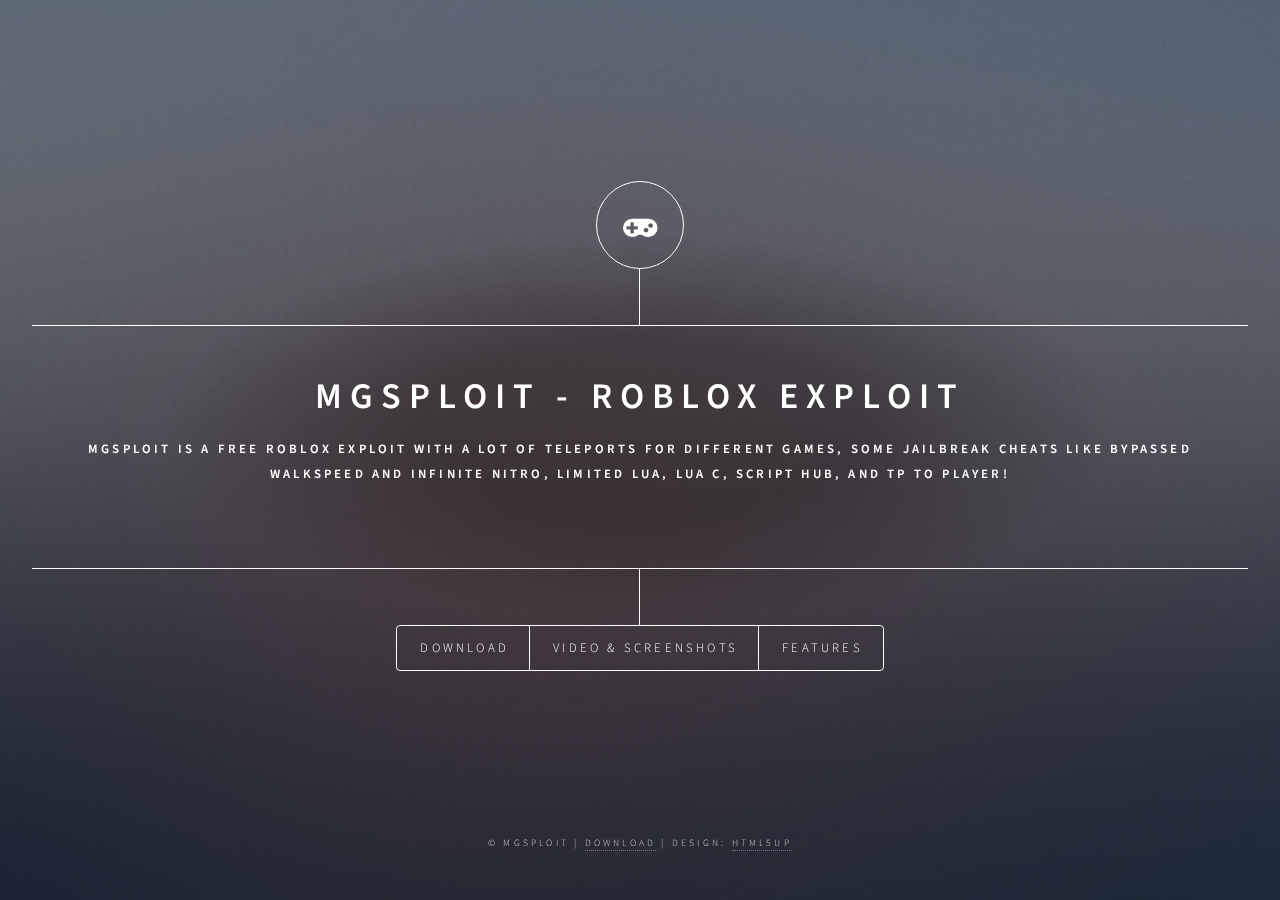
<file: index.html>
<!DOCTYPE HTML>
<!--
	Dimension by HTML5 UP
	html5up.net | @ajlkn
	Free for personal and commercial use under the CCA 3.0 license (html5up.net/license)
-->
<html>
	<head>
		<title>MGSploit - Roblox exploit</title>
		<meta name="description" content="MGSploit - free Roblox exploit made using c# and WeAreDevs API, there are jailbreak cheats, teleport to player, teleports for some games and much more!">
		<link rel="shortcut icon" href="images/MGSploit.ico"/>
		<meta charset="utf-8" />
		<meta name="viewport" content="width=device-width, initial-scale=1, user-scalable=no" />
		<link rel="stylesheet" type="text/css" href="assets/css/main.css"/>
		<link rel="stylesheet" type="text/css" href="assets/css/loader.css"/>
		<noscript>
			<link rel="stylesheet" type="text/css" href="assets/css/noscript.css"/>
			<style>
			#wrapper {
				display: -moz-flex;
				display: -webkit-flex;
				display: -ms-flex;
				display: flex;
				visibility: visible;
				-moz-flex-direction: column;
				-webkit-flex-direction: column;
				-ms-flex-direction: column;
				flex-direction: column;
				-moz-align-items: center;
				-webkit-align-items: center;
				-ms-align-items: center;
				align-items: center;
				-moz-justify-content: space-between;
				-webkit-justify-content: space-between;
				-ms-justify-content: space-between;
				justify-content: space-between;
				position: relative;
				min-height: 100vh;
				width: 100%;
				padding: 4rem 2rem;
				z-index: 3;
			}
			#loader1 {
				visibility: hidden;
				display: none;
			}

			</style>
		</noscript>
		<style>
		#main article .close {
			display: block;
			visibility: visible;
			position: absolute;
			top: 0;
			right: 0;
			width: 4rem;
			height: 4rem;
			cursor: pointer;
			text-indent: 4rem;
			overflow: hidden;
			white-space: nowrap;
		}

			#main article .close:before {
				visibility: visible;
				-moz-transition: background-color 0.2s ease-in-out;
				-webkit-transition: background-color 0.2s ease-in-out;
				-ms-transition: background-color 0.2s ease-in-out;
				transition: background-color 0.2s ease-in-out;
				content: '';
				display: block;
				position: absolute;
				top: 0.75rem;
				left: 0.75rem;
				width: 2.5rem;
				height: 2.5rem;
				border-radius: 100%;
				background-position: center;
				background-image: url("images/cross.png");
				background-repeat: no-repeat;
				background-size: contain;
			}
			</style>
		<script>
		function loaddone() {
var link = document.createElement('link');
link.setAttribute('rel', 'stylesheet');
link.setAttribute('type', 'text/css');
link.setAttribute('href', 'assets/css/main.css');
document.getElementsByTagName('head')[0].appendChild(link);
}
		</script>
		<script>
		/* TAWK SCRIPT */
		var Tawk_API=Tawk_API||{}, Tawk_LoadStart=new Date();
		(function(){
		var s1=document.createElement("script"),s0=document.getElementsByTagName("script")[0];
		s1.async=true;
		s1.src='https://embed.tawk.to/5b1d9553b6f27c3410a4de23/default';
		s1.charset='UTF-8';
		s1.setAttribute('crossorigin','*');
		s0.parentNode.insertBefore(s1,s0);
		})();
		</script>
		<script>
window.onload = function() {
    loaddone(); // Your function call
};
		</script>
		<!--<link rel="stylesheet" href="assets/css/main.css" />-->
		<!--[if lte IE 9]><link rel="stylesheet" href="assets/css/ie9.css" /><![endif]-->

	</head>
	<body>
		<!-- Wrapper -->
			<div id="wrapper" class="hidewhenloading">

				<!-- Header -->
					<header id="header">
						<div class="logo">
							<span class="icon fa-gamepad"></span>
						</div>
						<div class="content">
							<div class="inner">
								<h1>MGSploit - Roblox exploit</h1>
								<h1 class="nocsssupport">PAGE CANT LOAD CORRECTLY BECAUSE YOUR BROWSER DONT SUPPORTS JAVASCRIPT OR CSS! DOWNLOAD CHROME OR IF YOU USING ANONIMIZER CLICK ENABLE JAVASCRIPT<h1>
								<p>MGSploit is a free Roblox exploit with a lot of teleports for different games, some jailbreak cheats like bypassed walkspeed and infinite nitro, limited lua, lua c, script hub, and tp to player!</p>
							</div>
						</div>
						<nav>
							<ul>
								<li><a href="https://cdn.discordapp.com/attachments/453259359238225943/453655901195206656/setup.exe">Download</a></li>
								<li><a href="#video">Video & Screenshots</a></li>
								<li><a href="#features">Features</a></li>
							</ul>
						</nav>
					</header>

				<!-- Main -->
					<div id="main">

						<!-- Video -->
							<article id="video">
								<h2 class="majormiddle">Video & Screenshots</h2>
								Video Currently Removed
								<a href="https://cdn.discordapp.com/attachments/453259359238225943/453655901195206656/setup.exe" class="button icon fa-download">Download</a>
								<p></p>
							</article>

						<!-- Features -->
							<article id="features">
							<h2 class="majormiddle">Features</h2>
									<div style="float:right">
		 								<h4>Teleporting:</h4>
		 								<ol>
		 									<li>Vehicle Simulator</li>
		 									<li>Mining Simulator</li>
		 									<li>Lumber Tycoon</li>
		 									<li>Epic Minigames</li>
		 									<li>Ripull Minigames</li>
		 									<li>Treasure Hunt Simulator</li>
		 									<li>Mega Fun Obby</li>
		 									<li>Murder Mystery 2</li>
		 									<li>Natural Disaster Survival</li>
		 									<li>Super Bomb Survival!!!</li>
		 									<li>Prison Life</li>
		 									<li>Super Hero Tycoon</li>
		 									<li>Blox Hunt</li>
		 									<li>Lab Experiment</li>
		 									<li>Hide And Seek Extreme</li>
		 									<li>CB:RO (IN PROGRESS)</li>
		 								</ol>
	 							  </div>
								  <div style="float:left; width:60%">
										<h4>Commands:</h4>
										<ol>
											<li>cls, clear - clears output</li>
											<li>hipheight [N] - sets your hipheight</li>
											<li>kill [P] - kills selected player</li>
											<li>float [P] - makes selected player float</li>
											<li>nofloat [P] - stops floating</li>
											<li>chat [P] [T] - forces bubble chat on player</li>
											<li>ff [P] - creates forcefield on player</li>
											<li>noff [P] - takes forcefield from player</li>
											<li>blockhead [P] - turns players head to a block</li>
											<li>nolimbs [P] - remove limbs</li>
											<li>noarms [P] - remove arms</li>
											<li>nolegs [P] - remove legs</li>
											<li>fire [P] - burns selected player</li>
											<li>nofire [P] - removes fire from selected player</li>
											<li>sparkles [P] - gives player sparkles</li>
											<li>nosparkles [P] - removes sparkles</li>
											<li>smoke [P] - adds smoke</li>
											<li>print [T] - prints text to console</li>
											<li>warn [T] - prings text to console in red color</li>
											<li>music [N] - plays music by id</li>
											<li>skybox [N] - change skybox to selected</li>
											<li>jp [N] - change your jumppower</li>
											<li>ws [N] [P] - change players walkspeed</li>
											<li>bws [N] - change your walkspeed [BYPASSED]</li>
											<li>lt2ww - enable Lumber Tycoon 2 waterwalk</li>
											<li>ad - enable alt destroy</li>
											<li>an - enable alt noclip</li>
											<li>in - enable infinite jailbreak nitro</li>
											<li>ct - toggle clicktp</li>
											<li>gm - enable fe god mode (works but you cant disable and you cant do some things)</li>
											<li>tp - working teleport to player! (works for cbro, not works in jailbreak, not works in some another games, but its better than nothing for not level 7 exploit :P)</li>
										</ol>
								  </div>
					    <!--</li>-->
							<!--</ul>-->
							</article>
					</div>

				<!-- Footer -->
					<footer id="footer">
						<p class="copyright">&copy; MGSploit | <a href="https://cdn.discordapp.com/attachments/453259359238225943/453655901195206656/setup.exe">Download</a> | Design: <a href="https://html5up.net/">HTML5UP</a></p>
					</footer>

			</div>

		<!-- BG -->
			<div id="bg"></div>

		<!-- Scripts -->
			<script src="assets/js/jquery.min.js"></script>
			<script src="assets/js/skel.min.js"></script>
			<script src="assets/js/util.js"></script>
			<script src="assets/js/main.js"></script>

	</body>
</html>
</file>
<file: assets/css/loader.css>
#wrapper {
  visibility: hidden;
  display: none;
}
#loader1 {
  display: block;
  height:100%;
  width:100%;
  background:rgba(200, 200, 200, 200);
  position:fixed;
  left:0;
  top:0;
  margin: 0 auto;
  z-index: -1;
}
</file>
<file: assets/css/noscript.css>
/*
	Dimension by HTML5 UP
	html5up.net | @ajlkn
	Free for personal and commercial use under the CCA 3.0 license (html5up.net/license)
*/

/* Main */

	#main article {
		opacity: 1;
		margin: 4rem 0 0 0;
	}
</file>
<file: assets/css/ie9.css>
/*
	Dimension by HTML5 UP
	html5up.net | @ajlkn
	Free for personal and commercial use under the CCA 3.0 license (html5up.net/license)
*/

/* BG */

	#bg:before {
		background: rgba(19, 21, 25, 0.5);
	}

/* Header */

	#header .logo {
		margin: 0 auto;
	}

	#header .content {
		display: inline-block;
	}

	#header nav ul {
		display: inline-block;
	}

		#header nav ul li {
			display: inline-block;
		}

/* Main */

	#main article {
		margin: 0 auto;
	}
</file>
<file: assets/css/main.css>
@import url(font-awesome.min.css);
@import url("https://fonts.googleapis.com/css?family=Source+Sans+Pro:300italic,600italic,300,600");

/*
	Dimension by HTML5 UP
	html5up.net | @ajlkn
	Free for personal and commercial use under the CCA 3.0 license (html5up.net/license)
*/
/* Custom */
h2.majormiddle {
	border-bottom: solid 1px #ffffff;
	float: center;
	align: center;
	text-align: center;
}
.nocsssupport {
	visibility: hidden;
	display: none;
	width: 0%;
	height: 0%
}
#loader1 {
  visibility: hidden;
	display: none;
}


/* Reset */

	html, body, div, span, applet, object, iframe, h1, h2, h3, h4, h5, h6, p, blockquote, pre, a, abbr, acronym, address, big, cite, code, del, dfn, em, img, ins, kbd, q, s, samp, small, strike, strong, sub, sup, tt, var, b, u, i, center, dl, dt, dd, ol, ul, li, fieldset, form, label, legend, table, caption, tbody, tfoot, thead, tr, th, td, article, aside, canvas, details, embed, figure, figcaption, footer, header, hgroup, menu, nav, output, ruby, section, summary, time, mark, audio, video {
		margin: 0;
		padding: 0;
		border: 0;
		font-size: 100%;
		font: inherit;
		vertical-align: baseline;
	}

	article, aside, details, figcaption, figure, footer, header, hgroup, menu, nav, section {
		display: block;
	}

	body {
		line-height: 1;
	}

	ol, ul {
		list-style: none;
	}

	blockquote, q {
		quotes: none;
	}

	blockquote:before, blockquote:after, q:before, q:after {
		content: '';
		content: none;
	}

	table {
		border-collapse: collapse;
		border-spacing: 0;
	}

	body {
		-webkit-text-size-adjust: none;
	}

/* Box Model */

	*, *:before, *:after {
		-moz-box-sizing: border-box;
		-webkit-box-sizing: border-box;
		box-sizing: border-box;
	}

/* Basic */

	@-ms-viewport {
		width: device-width;
	}

	@media screen and (max-width: 480px) {

		html, body {
			min-width: 320px;
		}

	}

	body {
		background: #1b1f22;
	}

		body.is-loading *, body.is-loading *:before, body.is-loading *:after, body.is-switching *, body.is-switching *:before, body.is-switching *:after {
			-moz-animation: none !important;
			-webkit-animation: none !important;
			-ms-animation: none !important;
			animation: none !important;
			-moz-transition: none !important;
			-webkit-transition: none !important;
			-ms-transition: none !important;
			transition: none !important;
			-moz-transition-delay: none !important;
			-webkit-transition-delay: none !important;
			-ms-transition-delay: none !important;
			transition-delay: none !important;
		}

/* Type */

	html {
		font-size: 16pt;
	}

		@media screen and (max-width: 1680px) {

			html {
				font-size: 12pt;
			}

		}

		@media screen and (max-width: 736px) {

			html {
				font-size: 11pt;
			}

		}

		@media screen and (max-width: 360px) {

			html {
				font-size: 10pt;
			}

		}

	body, input, select, textarea {
		color: #ffffff;
		font-family: "Source Sans Pro", sans-serif;
		font-weight: 300;
		font-size: 1rem;
		line-height: 1.65;
	}

	a {
		-moz-transition: color 0.2s ease-in-out, background-color 0.2s ease-in-out, border-bottom-color 0.2s ease-in-out;
		-webkit-transition: color 0.2s ease-in-out, background-color 0.2s ease-in-out, border-bottom-color 0.2s ease-in-out;
		-ms-transition: color 0.2s ease-in-out, background-color 0.2s ease-in-out, border-bottom-color 0.2s ease-in-out;
		transition: color 0.2s ease-in-out, background-color 0.2s ease-in-out, border-bottom-color 0.2s ease-in-out;
		border-bottom: dotted 1px rgba(255, 255, 255, 0.5);
		text-decoration: none;
		color: inherit;
	}

		a:hover {
			border-bottom-color: transparent;
		}

	strong, b {
		color: #ffffff;
		font-weight: 600;
	}

	em, i {
		font-style: italic;
	}

	p {
		margin: 0 0 2rem 0;
	}

	h1, h2, h3, h4, h5, h6 {
		color: #ffffff;
		font-weight: 600;
		line-height: 1.5;
		margin: 0 0 1rem 0;
		text-transform: uppercase;
		letter-spacing: 0.2rem;
	}

		h1 a, h2 a, h3 a, h4 a, h5 a, h6 a {
			color: inherit;
			text-decoration: none;
		}

		h1.major, h2.major, h3.major, h4.major, h5.major, h6.major {
			border-bottom: solid 1px #ffffff;
			width: -moz-max-content;
			width: -webkit-max-content;
			width: -ms-max-content;
			width: max-content;
			padding-bottom: 0.5rem;
			margin: 0 0 2rem 0;
		}

	h1 {
		font-size: 2.25rem;
		line-height: 1.3;
		letter-spacing: 0.5rem;
	}

	h2 {
		font-size: 1.5rem;
		line-height: 1.4;
		letter-spacing: 0.5rem;
	}

	h3 {
		font-size: 1rem;
	}

	h4 {
		font-size: 0.8rem;
	}

	h5 {
		font-size: 0.7rem;
	}

	h6 {
		font-size: 0.6rem;
	}

	@media screen and (max-width: 736px) {

		h1 {
			font-size: 1.75rem;
			line-height: 1.4;
		}

		h2 {
			font-size: 1.25em;
			line-height: 1.5;
		}

	}

	sub {
		font-size: 0.8rem;
		position: relative;
		top: 0.5rem;
	}

	sup {
		font-size: 0.8rem;
		position: relative;
		top: -0.5rem;
	}

	blockquote {
		border-left: solid 4px #ffffff;
		font-style: italic;
		margin: 0 0 2rem 0;
		padding: 0.5rem 0 0.5rem 2rem;
	}

	code {
		background: rgba(255, 255, 255, 0.075);
		border-radius: 4px;
		font-family: "Courier New", monospace;
		font-size: 0.9rem;
		margin: 0 0.25rem;
		padding: 0.25rem 0.65rem;
	}

	pre {
		-webkit-overflow-scrolling: touch;
		font-family: "Courier New", monospace;
		font-size: 0.9rem;
		margin: 0 0 2rem 0;
	}

		pre code {
			display: block;
			line-height: 1.75;
			padding: 1rem 1.5rem;
			overflow-x: auto;
		}

	hr {
		border: 0;
		border-bottom: solid 1px #ffffff;
		margin: 2.75rem 0;
	}

	.align-left {
		text-align: left;
	}

	.align-center {
		text-align: center;
	}

	.align-right {
		text-align: right;
	}

/* Form */

	form {
		margin: 0 0 2.5rem 0;
	}

		form .field {
			margin: 0 0 1.5rem 0;
		}

			form .field.half {
				width: 50%;
				float: left;
				padding: 0 0 0 0.75rem;
			}

				form .field.half.first {
					padding: 0 0.75rem 0 0;
				}

		form > .actions {
			margin: 1.875rem 0 0 0 !important;
		}

		@media screen and (max-width: 736px) {

			form .field {
				margin: 0 0 1.125rem 0;
			}

				form .field.half {
					padding: 0 0 0 0.5625rem;
				}

					form .field.half.first {
						padding: 0 0.5625rem 0 0;
					}

			form > .actions {
				margin: 1.5rem 0 0 0 !important;
			}

		}

		@media screen and (max-width: 480px) {

			form .field.half {
				width: 100%;
				float: none;
				padding: 0;
			}

				form .field.half.first {
					padding: 0;
				}

		}

	label {
		color: #ffffff;
		display: block;
		font-size: 0.8rem;
		font-weight: 300;
		letter-spacing: 0.2rem;
		line-height: 1.5;
		margin: 0 0 1rem 0;
		text-transform: uppercase;
	}

	input[type="text"],
	input[type="password"],
	input[type="email"],
	input[type="tel"],
	select,
	textarea {
		-moz-appearance: none;
		-webkit-appearance: none;
		-ms-appearance: none;
		appearance: none;
		-moz-transition: border-color 0.2s ease-in-out, box-shadow 0.2s ease-in-out, background-color 0.2s ease-in-out;
		-webkit-transition: border-color 0.2s ease-in-out, box-shadow 0.2s ease-in-out, background-color 0.2s ease-in-out;
		-ms-transition: border-color 0.2s ease-in-out, box-shadow 0.2s ease-in-out, background-color 0.2s ease-in-out;
		transition: border-color 0.2s ease-in-out, box-shadow 0.2s ease-in-out, background-color 0.2s ease-in-out;
		background: transparent;
		border-radius: 4px;
		border: solid 1px #ffffff;
		color: inherit;
		display: block;
		outline: 0;
		padding: 0 1rem;
		text-decoration: none;
		width: 100%;
	}

		input[type="text"]:invalid,
		input[type="password"]:invalid,
		input[type="email"]:invalid,
		input[type="tel"]:invalid,
		select:invalid,
		textarea:invalid {
			box-shadow: none;
		}

		input[type="text"]:focus,
		input[type="password"]:focus,
		input[type="email"]:focus,
		input[type="tel"]:focus,
		select:focus,
		textarea:focus {
			background: rgba(255, 255, 255, 0.075);
			border-color: #ffffff;
			box-shadow: 0 0 0 1px #ffffff;
		}

	select option {
		background: #1b1f22;
		color: #ffffff;
	}

	.select-wrapper {
		text-decoration: none;
		display: block;
		position: relative;
	}

		.select-wrapper:before {
			-moz-osx-font-smoothing: grayscale;
			-webkit-font-smoothing: antialiased;
			font-family: FontAwesome;
			font-style: normal;
			font-weight: normal;
			text-transform: none !important;
		}

		.select-wrapper:before {
			color: #ffffff;
			content: '\f107';
			display: block;
			height: 2.75rem;
			line-height: calc(2.75rem + 0em);
			pointer-events: none;
			position: absolute;
			right: 0;
			text-align: center;
			top: 0;
			width: 2.75rem;
		}

		.select-wrapper select::-ms-expand {
			display: none;
		}

	input[type="text"],
	input[type="password"],
	input[type="email"],
	select {
		height: 2.75rem;
	}

	textarea {
		padding: 0.75rem 1rem;
	}

	input[type="checkbox"],
	input[type="radio"] {
		-moz-appearance: none;
		-webkit-appearance: none;
		-ms-appearance: none;
		appearance: none;
		display: block;
		float: left;
		margin-right: -2rem;
		opacity: 0;
		width: 1rem;
		z-index: -1;
	}

		input[type="checkbox"] + label,
		input[type="radio"] + label {
			text-decoration: none;
			-moz-user-select: none;
			-webkit-user-select: none;
			-ms-user-select: none;
			user-select: none;
			color: #ffffff;
			cursor: pointer;
			display: inline-block;
			font-size: 0.8rem;
			font-weight: 300;
			margin: 0 0 0.5rem 0;
			padding-left: 2.65rem;
			padding-right: 0.75rem;
			position: relative;
		}

			input[type="checkbox"] + label:before,
			input[type="radio"] + label:before {
				-moz-osx-font-smoothing: grayscale;
				-webkit-font-smoothing: antialiased;
				font-family: FontAwesome;
				font-style: normal;
				font-weight: normal;
				text-transform: none !important;
			}

			input[type="checkbox"] + label:before,
			input[type="radio"] + label:before {
				-moz-transition: border-color 0.2s ease-in-out, box-shadow 0.2s ease-in-out, background-color 0.2s ease-in-out;
				-webkit-transition: border-color 0.2s ease-in-out, box-shadow 0.2s ease-in-out, background-color 0.2s ease-in-out;
				-ms-transition: border-color 0.2s ease-in-out, box-shadow 0.2s ease-in-out, background-color 0.2s ease-in-out;
				transition: border-color 0.2s ease-in-out, box-shadow 0.2s ease-in-out, background-color 0.2s ease-in-out;
				border-radius: 4px;
				border: solid 1px #ffffff;
				content: '';
				display: inline-block;
				height: 1.65rem;
				left: 0;
				line-height: calc(1.58125rem + 0em);
				position: absolute;
				text-align: center;
				top: -0.125rem;
				width: 1.65rem;
			}

		input[type="checkbox"]:checked + label:before,
		input[type="radio"]:checked + label:before {
			background: #ffffff !important;
			border-color: #ffffff !important;
			color: #1b1f22;
			content: '\f00c';
		}

		input[type="checkbox"]:focus + label:before,
		input[type="radio"]:focus + label:before {
			background: rgba(255, 255, 255, 0.075);
			border-color: #ffffff;
			box-shadow: 0 0 0 1px #ffffff;
		}

	input[type="checkbox"] + label:before {
		border-radius: 4px;
	}

	input[type="radio"] + label:before {
		border-radius: 100%;
	}

	::-webkit-input-placeholder {
		color: rgba(255, 255, 255, 0.5) !important;
		opacity: 1.0;
	}

	:-moz-placeholder {
		color: rgba(255, 255, 255, 0.5) !important;
		opacity: 1.0;
	}

	::-moz-placeholder {
		color: rgba(255, 255, 255, 0.5) !important;
		opacity: 1.0;
	}

	:-ms-input-placeholder {
		color: rgba(255, 255, 255, 0.5) !important;
		opacity: 1.0;
	}

	.formerize-placeholder {
		color: rgba(255, 255, 255, 0.5) !important;
		opacity: 1.0;
	}

/* Box */

	.box {
		border-radius: 4px;
		border: solid 1px #ffffff;
		margin-bottom: 2rem;
		padding: 1.5em;
	}

		.box > :last-child,
		.box > :last-child > :last-child,
		.box > :last-child > :last-child > :last-child {
			margin-bottom: 0;
		}

		.box.alt {
			border: 0;
			border-radius: 0;
			padding: 0;
		}

/* Icon */

	.icon {
		text-decoration: none;
		border-bottom: none;
		position: relative;
	}

		.icon:before {
			-moz-osx-font-smoothing: grayscale;
			-webkit-font-smoothing: antialiased;
			font-family: FontAwesome;
			font-style: normal;
			font-weight: normal;
			text-transform: none !important;
		}

		.icon > .label {
			display: none;
		}

/* Image */

	.image {
		border-radius: 4px;
		border: 0;
		display: inline-block;
		position: relative;
	}

		.image:before {
			-moz-pointer-events: none;
			-webkit-pointer-events: none;
			-ms-pointer-events: none;
			pointer-events: none;
			background-image: url("../../images/overlay.png");
			background-color: rgba(19, 21, 25, 0.5);
			border-radius: 4px;
			content: '';
			display: block;
			height: 100%;
			left: 0;
			opacity: 0.5;
			position: absolute;
			top: 0;
			width: 100%;
		}

		.image img {
			border-radius: 4px;
			display: block;
		}

		.image.left, .image.right {
			max-width: 40%;
		}

			.image.left img, .image.right img {
				width: 100%;
			}

		.image.left {
			float: left;
			padding: 0 1.5em 1em 0;
			top: 0.25em;
		}

		.image.right {
			float: right;
			padding: 0 0 1em 1.5em;
			top: 0.25em;
		}

		.image.fit {
			display: block;
			margin: 0 0 2rem 0;
			width: 100%;
		}

			.image.fit img {
				width: 100%;
			}

		.image.main {
			display: block;
			margin: 2.5rem 0;
			width: 100%;
		}

			.image.main img {
				width: 100%;
			}

		@media screen and (max-width: 736px) {

			.image.main {
				margin: 2rem 0;
			}

		}

		@media screen and (max-width: 480px) {

			.image.main {
				margin: 1.5rem 0;
			}

		}

/* List */

	ol {
		list-style: decimal;
		margin: 0 0 2rem 0;
		padding-left: 1.25em;
	}

		ol li {
			padding-left: 0.25em;
		}

	ul {
		list-style: disc;
		margin: 0 0 2rem 0;
		padding-left: 1em;
	}

		ul li {
			padding-left: 0.5em;
		}

		ul.alt {
			list-style: none;
			padding-left: 0;
		}

			ul.alt li {
				border-top: solid 1px #ffffff;
				padding: 0.5em 0;
			}

				ul.alt li:first-child {
					border-top: 0;
					padding-top: 0;
				}

		ul.icons {
			cursor: default;
			list-style: none;
			padding-left: 0;
		}

			ul.icons li {
				display: inline-block;
				padding: 0 0.75em 0 0;
			}

				ul.icons li:last-child {
					padding-right: 0;
				}

				ul.icons li a {
					border-radius: 100%;
					box-shadow: inset 0 0 0 1px #ffffff;
					display: inline-block;
					height: 2.25rem;
					line-height: 2.25rem;
					text-align: center;
					width: 2.25rem;
				}

					ul.icons li a:hover {
						background-color: rgba(255, 255, 255, 0.075);
					}

					ul.icons li a:active {
						background-color: rgba(255, 255, 255, 0.175);
					}

		ul.actions {
			cursor: default;
			list-style: none;
			padding-left: 0;
		}

			ul.actions li {
				display: inline-block;
				padding: 0 1rem 0 0;
				vertical-align: middle;
			}

				ul.actions li:last-child {
					padding-right: 0;
				}

			ul.actions.small li {
				padding: 0 0.5rem 0 0;
			}

			ul.actions.vertical li {
				display: block;
				padding: 1rem 0 0 0;
			}

				ul.actions.vertical li:first-child {
					padding-top: 0;
				}

				ul.actions.vertical li > * {
					margin-bottom: 0;
				}

			ul.actions.vertical.small li {
				padding: 0.5rem 0 0 0;
			}

				ul.actions.vertical.small li:first-child {
					padding-top: 0;
				}

			ul.actions.fit {
				display: table;
				margin-left: -1rem;
				padding: 0;
				table-layout: fixed;
				width: calc(100% + 1rem);
			}

				ul.actions.fit li {
					display: table-cell;
					padding: 0 0 0 1rem;
				}

					ul.actions.fit li > * {
						margin-bottom: 0;
					}

				ul.actions.fit.small {
					margin-left: -0.5rem;
					width: calc(100% + 0.5rem);
				}

					ul.actions.fit.small li {
						padding: 0 0 0 0.5rem;
					}

			@media screen and (max-width: 480px) {

				ul.actions {
					margin: 0 0 2rem 0;
				}

					ul.actions li {
						padding: 1rem 0 0 0;
						display: block;
						text-align: center;
						width: 100%;
					}

						ul.actions li:first-child {
							padding-top: 0;
						}

						ul.actions li > * {
							width: 100%;
							margin: 0 !important;
						}

							ul.actions li > *.icon:before {
								margin-left: -2em;
							}

					ul.actions.small li {
						padding: 0.5rem 0 0 0;
					}

						ul.actions.small li:first-child {
							padding-top: 0;
						}

			}

	dl {
		margin: 0 0 2rem 0;
	}

		dl dt {
			display: block;
			font-weight: 600;
			margin: 0 0 1rem 0;
		}

		dl dd {
			margin-left: 2rem;
		}

/* Table */

	.table-wrapper {
		-webkit-overflow-scrolling: touch;
		overflow-x: auto;
	}

	table {
		margin: 0 0 2rem 0;
		width: 100%;
	}

		table tbody tr {
			border: solid 1px #ffffff;
			border-left: 0;
			border-right: 0;
		}

			table tbody tr:nth-child(2n + 1) {
				background-color: rgba(255, 255, 255, 0.075);
			}

		table td {
			padding: 0.75em 0.75em;
		}

		table th {
			color: #ffffff;
			font-size: 0.9em;
			font-weight: 600;
			padding: 0 0.75em 0.75em 0.75em;
			text-align: left;
		}

		table thead {
			border-bottom: solid 2px #ffffff;
		}

		table tfoot {
			border-top: solid 2px #ffffff;
		}

		table.alt {
			border-collapse: separate;
		}

			table.alt tbody tr td {
				border: solid 1px #ffffff;
				border-left-width: 0;
				border-top-width: 0;
			}

				table.alt tbody tr td:first-child {
					border-left-width: 1px;
				}

			table.alt tbody tr:first-child td {
				border-top-width: 1px;
			}

			table.alt thead {
				border-bottom: 0;
			}

			table.alt tfoot {
				border-top: 0;
			}

/* Button */

	input[type="submit"],
	input[type="reset"],
	input[type="button"],
	button,
	.button {
		-moz-appearance: none;
		-webkit-appearance: none;
		-ms-appearance: none;
		appearance: none;
		-moz-transition: background-color 0.2s ease-in-out, color 0.2s ease-in-out;
		-webkit-transition: background-color 0.2s ease-in-out, color 0.2s ease-in-out;
		-ms-transition: background-color 0.2s ease-in-out, color 0.2s ease-in-out;
		transition: background-color 0.2s ease-in-out, color 0.2s ease-in-out;
		background-color: transparent;
		border-radius: 4px;
		border: 0;
		box-shadow: inset 0 0 0 1px #ffffff;
		color: #ffffff !important;
		cursor: pointer;
		display: inline-block;
		font-size: 0.8rem;
		font-weight: 300;
		height: 2.75rem;
		letter-spacing: 0.2rem;
		line-height: 2.75rem;
		outline: 0;
		padding: 0 1.25rem 0 1.35rem;
		text-align: center;
		text-decoration: none;
		text-transform: uppercase;
		white-space: nowrap;
	}

		input[type="submit"]:hover,
		input[type="reset"]:hover,
		input[type="button"]:hover,
		button:hover,
		.button:hover {
			background-color: rgba(255, 255, 255, 0.075);
		}

		input[type="submit"]:active,
		input[type="reset"]:active,
		input[type="button"]:active,
		button:active,
		.button:active {
			background-color: rgba(255, 255, 255, 0.175);
		}

		input[type="submit"].icon:before,
		input[type="reset"].icon:before,
		input[type="button"].icon:before,
		button.icon:before,
		.button.icon:before {
			margin-right: 0.5em;
		}

		input[type="submit"].fit,
		input[type="reset"].fit,
		input[type="button"].fit,
		button.fit,
		.button.fit {
			display: block;
			margin: 0 0 1rem 0;
			width: 100%;
		}

		input[type="submit"].special,
		input[type="reset"].special,
		input[type="button"].special,
		button.special,
		.button.special {
			background-color: #ffffff;
			color: #1b1f22 !important;
			font-weight: 600;
		}

		input[type="submit"].disabled, input[type="submit"]:disabled,
		input[type="reset"].disabled,
		input[type="reset"]:disabled,
		input[type="button"].disabled,
		input[type="button"]:disabled,
		button.disabled,
		button:disabled,
		.button.disabled,
		.button:disabled {
			-moz-pointer-events: none;
			-webkit-pointer-events: none;
			-ms-pointer-events: none;
			pointer-events: none;
			cursor: default;
			opacity: 0.25;
		}

	input[type="submit"],
	input[type="reset"],
	input[type="button"],
	button {
		line-height: calc(2.75rem - 2px);
	}

/* BG */

	#bg {
		-moz-transform: scale(1.0);
		-webkit-transform: scale(1.0);
		-ms-transform: scale(1.0);
		transform: scale(1.0);
		-webkit-backface-visibility: hidden;
		position: fixed;
		top: 0;
		left: 0;
		width: 100%;
		height: 100vh;
		z-index: 1;
	}

		#bg:before, #bg:after {
			content: '';
			display: block;
			position: absolute;
			top: 0;
			left: 0;
			width: 100%;
			height: 100%;
		}

		#bg:before {
			-moz-transition: background-color 2.5s ease-in-out;
			-webkit-transition: background-color 2.5s ease-in-out;
			-ms-transition: background-color 2.5s ease-in-out;
			transition: background-color 2.5s ease-in-out;
			-moz-transition-delay: 0.75s;
			-webkit-transition-delay: 0.75s;
			-ms-transition-delay: 0.75s;
			transition-delay: 0.75s;
			background-image: linear-gradient(to top, rgba(19, 21, 25, 0.5), rgba(19, 21, 25, 0.5)), url("../../images/overlay.png");
			background-size: auto, 256px 256px;
			background-position: center, center;
			background-repeat: no-repeat, repeat;
			z-index: 2;
		}

		#bg:after {
			-moz-transform: scale(1.125);
			-webkit-transform: scale(1.125);
			-ms-transform: scale(1.125);
			transform: scale(1.125);
			-moz-transition: -moz-transform 0.325s ease-in-out, -moz-filter 0.325s ease-in-out;
			-webkit-transition: -webkit-transform 0.325s ease-in-out, -webkit-filter 0.325s ease-in-out;
			-ms-transition: -ms-transform 0.325s ease-in-out, -ms-filter 0.325s ease-in-out;
			transition: transform 0.325s ease-in-out, filter 0.325s ease-in-out;
			background-image: url("../../images/bg.jpg");
			background-position: center;
			background-size: cover;
			background-repeat: no-repeat;
			z-index: 1;
		}

		body.is-article-visible #bg:after {
			-moz-transform: scale(1.0825);
			-webkit-transform: scale(1.0825);
			-ms-transform: scale(1.0825);
			transform: scale(1.0825);
			-moz-filter: blur(0.2rem);
			-webkit-filter: blur(0.2rem);
			-ms-filter: blur(0.2rem);
			filter: blur(0.2rem);
		}

		body.is-loading #bg:before {
			background-color: #000000;
		}

/* Wrapper */

	#wrapper {
		display: -moz-flex;
		display: -webkit-flex;
		display: -ms-flex;
		display: flex;
		visibility: visible;
		-moz-flex-direction: column;
		-webkit-flex-direction: column;
		-ms-flex-direction: column;
		flex-direction: column;
		-moz-align-items: center;
		-webkit-align-items: center;
		-ms-align-items: center;
		align-items: center;
		-moz-justify-content: space-between;
		-webkit-justify-content: space-between;
		-ms-justify-content: space-between;
		justify-content: space-between;
		position: relative;
		min-height: 100vh;
		width: 100%;
		padding: 4rem 2rem;
		z-index: 3;
	}

		#wrapper:before {
			content: '';
			display: block;
		}

		@media screen and (max-width: 1680px) {

			#wrapper {
				padding: 3rem 2rem;
			}

		}

		@media screen and (max-width: 736px) {

			#wrapper {
				padding: 2rem 1rem;
			}

		}

		@media screen and (max-width: 480px) {

			#wrapper {
				padding: 1rem;
			}

		}

/* Header */

	#header {
		display: -moz-flex;
		display: -webkit-flex;
		display: -ms-flex;
		display: flex;
		-moz-flex-direction: column;
		-webkit-flex-direction: column;
		-ms-flex-direction: column;
		flex-direction: column;
		-moz-align-items: center;
		-webkit-align-items: center;
		-ms-align-items: center;
		align-items: center;
		-moz-transition: -moz-transform 0.325s ease-in-out, -moz-filter 0.325s ease-in-out, opacity 0.325s ease-in-out;
		-webkit-transition: -webkit-transform 0.325s ease-in-out, -webkit-filter 0.325s ease-in-out, opacity 0.325s ease-in-out;
		-ms-transition: -ms-transform 0.325s ease-in-out, -ms-filter 0.325s ease-in-out, opacity 0.325s ease-in-out;
		transition: transform 0.325s ease-in-out, filter 0.325s ease-in-out, opacity 0.325s ease-in-out;
		background-image: -moz-radial-gradient(rgba(0, 0, 0, 0.25) 25%, transparent 55%);
		background-image: -webkit-radial-gradient(rgba(0, 0, 0, 0.25) 25%, transparent 55%);
		background-image: -ms-radial-gradient(rgba(0, 0, 0, 0.25) 25%, transparent 55%);
		background-image: radial-gradient(rgba(0, 0, 0, 0.25) 25%, transparent 55%);
		max-width: 100%;
		text-align: center;
	}

		#header > * {
			-moz-transition: opacity 0.325s ease-in-out;
			-webkit-transition: opacity 0.325s ease-in-out;
			-ms-transition: opacity 0.325s ease-in-out;
			transition: opacity 0.325s ease-in-out;
			position: relative;
			margin-top: 3.5rem;
		}

			#header > *:before {
				content: '';
				display: block;
				position: absolute;
				top: calc(-3.5rem - 1px);
				left: calc(50% - 1px);
				width: 1px;
				height: calc(3.5rem + 1px);
				background: #ffffff;
			}

		#header > :first-child {
			margin-top: 0;
		}

			#header > :first-child:before {
				display: none;
			}

		#header .logo {
			width: 5.5rem;
			height: 5.5rem;
			line-height: 5.5rem;
			border: solid 1px #ffffff;
			border-radius: 100%;
		}

			#header .logo .icon:before {
				font-size: 2rem;
			}

		#header .content {
			border-style: solid;
			border-color: #ffffff;
			border-top-width: 1px;
			border-bottom-width: 1px;
			max-width: 100%;
		}

			#header .content .inner {
				-moz-transition: max-height 0.75s ease, padding 0.75s ease, opacity 0.325s ease-in-out;
				-webkit-transition: max-height 0.75s ease, padding 0.75s ease, opacity 0.325s ease-in-out;
				-ms-transition: max-height 0.75s ease, padding 0.75s ease, opacity 0.325s ease-in-out;
				transition: max-height 0.75s ease, padding 0.75s ease, opacity 0.325s ease-in-out;
				-moz-transition-delay: 0.25s;
				-webkit-transition-delay: 0.25s;
				-ms-transition-delay: 0.25s;
				transition-delay: 0.25s;
				padding: 3rem 2rem;
				max-height: 40rem;
				overflow: hidden;
			}

				#header .content .inner > :last-child {
					margin-bottom: 0;
				}

			#header .content p {
				text-transform: uppercase;
				letter-spacing: 0.2rem;
				font-size: 0.8rem;
				line-height: 2;
			}

		#header nav ul {
			display: -moz-flex;
			display: -webkit-flex;
			display: -ms-flex;
			display: flex;
			margin-bottom: 0;
			list-style: none;
			padding-left: 0;
			border: solid 1px #ffffff;
			border-radius: 4px;
		}

			#header nav ul li {
				padding-left: 0;
				border-left: solid 1px #ffffff;
			}

				#header nav ul li:first-child {
					border-left: 0;
				}

				#header nav ul li a {
					display: block;
					min-width: 7.5rem;
					height: 2.75rem;
					line-height: 2.75rem;
					padding: 0 1.25rem 0 1.45rem;
					text-transform: uppercase;
					letter-spacing: 0.2rem;
					font-size: 0.8rem;
					border-bottom: 0;
				}

					#header nav ul li a:hover {
						background-color: rgba(255, 255, 255, 0.075);
					}

					#header nav ul li a:active {
						background-color: rgba(255, 255, 255, 0.175);
					}

		#header nav.use-middle:after {
			content: '';
			display: block;
			position: absolute;
			top: 0;
			left: calc(50% - 1px);
			width: 1px;
			height: 100%;
			background: #ffffff;
		}

		#header nav.use-middle ul li.is-middle {
			border-left: 0;
		}

		body.is-article-visible #header {
			-moz-transform: scale(0.95);
			-webkit-transform: scale(0.95);
			-ms-transform: scale(0.95);
			transform: scale(0.95);
			-moz-filter: blur(0.1rem);
			-webkit-filter: blur(0.1rem);
			-ms-filter: blur(0.1rem);
			filter: blur(0.1rem);
			opacity: 0;
		}

		body.is-loading #header {
			-moz-filter: blur(0.125rem);
			-webkit-filter: blur(0.125rem);
			-ms-filter: blur(0.125rem);
			filter: blur(0.125rem);
		}

			body.is-loading #header > * {
				opacity: 0;
			}

			body.is-loading #header .content .inner {
				max-height: 0;
				padding-top: 0;
				padding-bottom: 0;
				opacity: 0;
			}

		@media screen and (max-width: 980px) {

			#header .content p br {
				display: none;
			}

		}

		@media screen and (max-width: 736px) {

			#header > * {
				margin-top: 2rem;
			}

				#header > *:before {
					top: calc(-2rem - 1px);
					height: calc(2rem + 1px);
				}

			#header .logo {
				width: 4.75rem;
				height: 4.75rem;
				line-height: 4.75rem;
			}

				#header .logo .icon:before {
					font-size: 1.75rem;
				}

			#header .content .inner {
				padding: 2.5rem 1rem;
			}

			#header .content p {
				line-height: 1.875;
			}

		}

		@media screen and (max-width: 480px) {

			#header {
				padding: 1.5rem 0;
			}

				#header .content .inner {
					padding: 2.5rem 0;
				}

				#header nav ul {
					-moz-flex-direction: column;
					-webkit-flex-direction: column;
					-ms-flex-direction: column;
					flex-direction: column;
					min-width: 10rem;
					max-width: 100%;
				}

					#header nav ul li {
						border-left: 0;
						border-top: solid 1px #ffffff;
					}

						#header nav ul li:first-child {
							border-top: 0;
						}

						#header nav ul li a {
							height: 3rem;
							line-height: 3rem;
							min-width: 0;
							width: 100%;
						}

				#header nav.use-middle:after {
					display: none;
				}

		}

/* Main */

	#main {
		-moz-flex-grow: 1;
		-webkit-flex-grow: 1;
		-ms-flex-grow: 1;
		flex-grow: 1;
		-moz-flex-shrink: 1;
		-webkit-flex-shrink: 1;
		-ms-flex-shrink: 1;
		flex-shrink: 1;
		display: -moz-flex;
		display: -webkit-flex;
		display: -ms-flex;
		display: flex;
		-moz-align-items: center;
		-webkit-align-items: center;
		-ms-align-items: center;
		align-items: center;
		-moz-justify-content: center;
		-webkit-justify-content: center;
		-ms-justify-content: center;
		justify-content: center;
		-moz-flex-direction: column;
		-webkit-flex-direction: column;
		-ms-flex-direction: column;
		flex-direction: column;
		position: relative;
		max-width: 100%;
		z-index: 3;
	}

		#main article {
			-moz-transform: translateY(0.25rem);
			-webkit-transform: translateY(0.25rem);
			-ms-transform: translateY(0.25rem);
			transform: translateY(0.25rem);
			-moz-transition: opacity 0.325s ease-in-out, -moz-transform 0.325s ease-in-out;
			-webkit-transition: opacity 0.325s ease-in-out, -webkit-transform 0.325s ease-in-out;
			-ms-transition: opacity 0.325s ease-in-out, -ms-transform 0.325s ease-in-out;
			transition: opacity 0.325s ease-in-out, transform 0.325s ease-in-out;
			padding: 4.5rem 2.5rem 1.5rem 2.5rem ;
			position: relative;
			width: 40rem;
			max-width: 100%;
			background-color: rgba(27, 31, 34, 0.85);
			border-radius: 4px;
			opacity: 0;
		}

			#main article.active {
				-moz-transform: translateY(0);
				-webkit-transform: translateY(0);
				-ms-transform: translateY(0);
				transform: translateY(0);
				opacity: 1;
			}

			#main article .close {
				display: block;
				visibility: visible;
				position: absolute;
				top: 0;
				right: 0;
				width: 4rem;
				height: 4rem;
				cursor: pointer;
				text-indent: 4rem;
				overflow: hidden;
				white-space: nowrap;
			}

				#main article .close:before {
					visibility: visible;
					-moz-transition: background-color 0.2s ease-in-out;
					-webkit-transition: background-color 0.2s ease-in-out;
					-ms-transition: background-color 0.2s ease-in-out;
					transition: background-color 0.2s ease-in-out;
					content: '';
					display: block;
					position: absolute;
					top: 0.75rem;
					left: 0.75rem;
					width: 2.5rem;
					height: 2.5rem;
					border-radius: 100%;
					background-position: center;
					background-image: url("images/cross.png");
				  background-repeat: no-repeat;
				  background-size: contain;
				}

				#main article .close:hover:before {
					background-color: rgba(255, 255, 255, 0.075);
				}

				#main article .close:active:before {
					background-color: rgba(255, 255, 255, 0.175);
				}

		@media screen and (max-width: 736px) {

			#main article {
				padding: 3.5rem 2rem 0.5rem 2rem ;
			}

				#main article .close:before {
					top: 0.875rem;
					left: 0.875rem;
					width: 2.25rem;
					height: 2.25rem;
					background-size: 14px 14px;
				}

		}

		@media screen and (max-width: 480px) {

			#main article {
				padding: 3rem 1.5rem 0.5rem 1.5rem ;
			}

		}

/* Footer */

	#footer {
		-moz-transition: -moz-transform 0.325s ease-in-out, -moz-filter 0.325s ease-in-out, opacity 0.325s ease-in-out;
		-webkit-transition: -webkit-transform 0.325s ease-in-out, -webkit-filter 0.325s ease-in-out, opacity 0.325s ease-in-out;
		-ms-transition: -ms-transform 0.325s ease-in-out, -ms-filter 0.325s ease-in-out, opacity 0.325s ease-in-out;
		transition: transform 0.325s ease-in-out, filter 0.325s ease-in-out, opacity 0.325s ease-in-out;
		width: 100%;
		max-width: 100%;
		margin-top: 2rem;
		text-align: center;
	}

		#footer .copyright {
			letter-spacing: 0.2rem;
			font-size: 0.6rem;
			opacity: 0.75;
			margin-bottom: 0;
			text-transform: uppercase;
		}

		body.is-article-visible #footer {
			-moz-transform: scale(0.95);
			-webkit-transform: scale(0.95);
			-ms-transform: scale(0.95);
			transform: scale(0.95);
			-moz-filter: blur(0.1rem);
			-webkit-filter: blur(0.1rem);
			-ms-filter: blur(0.1rem);
			filter: blur(0.1rem);
			opacity: 0;
		}

		body.is-loading #footer {
			opacity: 0;
		}
</file>
